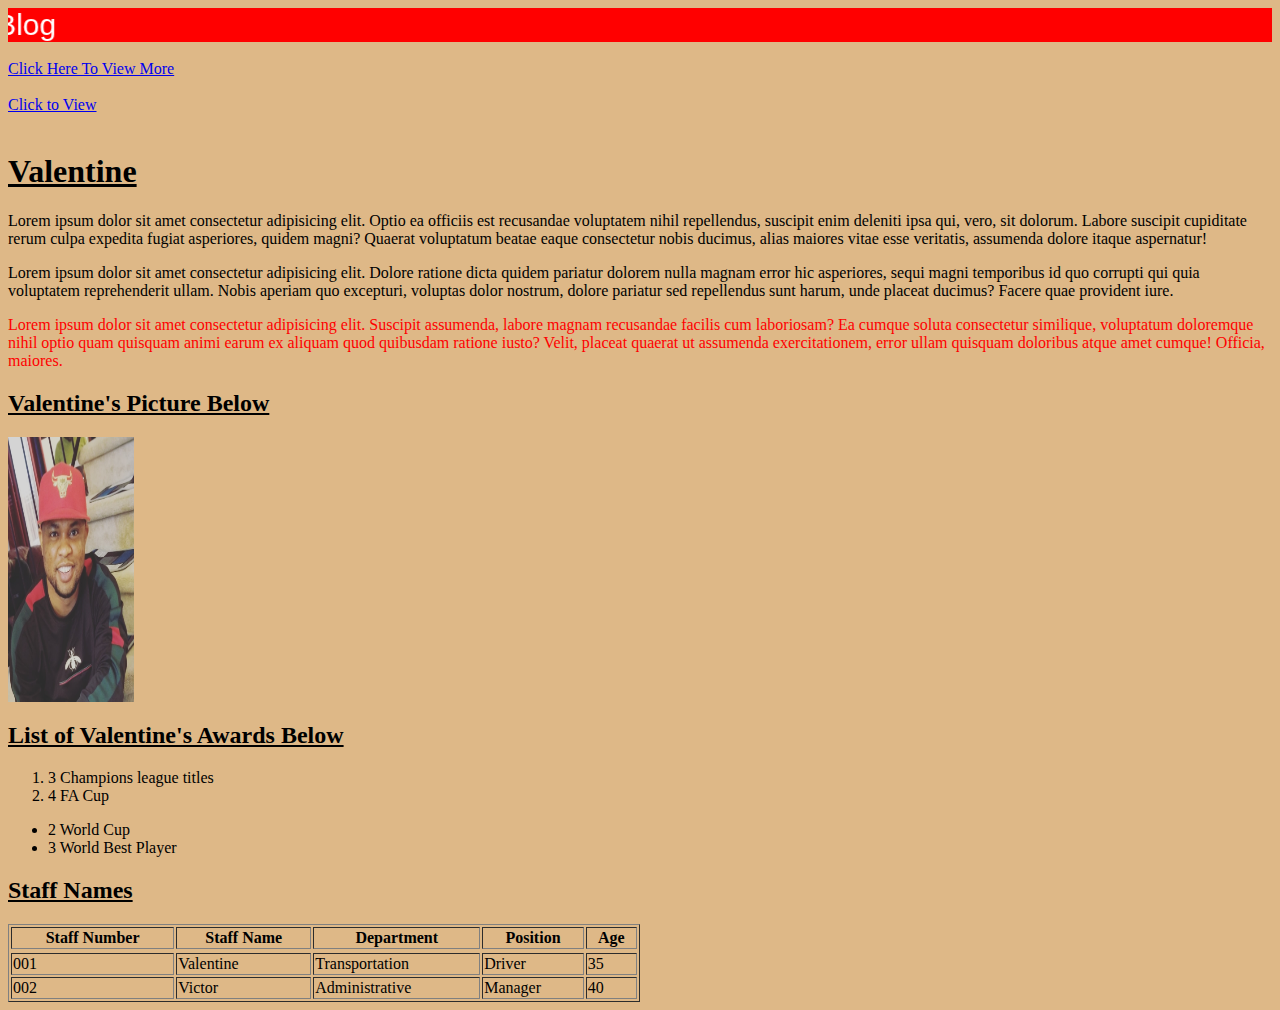
<file: Index.html>
<html lang="en">
<head>
    <meta charset="UTF-8">
    <meta name="viewport" content="width=device-width, initial-scale=1.0">
    <title>Valentine</title>
</head>
<link rel="stylesheet" href="styles.css">
<body>
    
    <marquee class="Marq" behavior="" direction="Right">Welcome To My Blog</marquee> 
    <br>
    <br>

    <a href="AboutUs.html">Click Here To View More</a>
    <br>
    <br>
    
    <a href="ContactUs.html"> Click to View</a>
    <br>
    <br>

    <h1 class="Staf" class="Text">Valentine</h1>
    
    <p class="class="Lorem1>Lorem ipsum dolor sit amet consectetur adipisicing elit. Optio ea officiis est recusandae voluptatem nihil repellendus, suscipit enim deleniti ipsa qui, vero, sit dolorum. Labore suscipit cupiditate rerum culpa expedita fugiat asperiores, quidem magni? Quaerat voluptatum beatae eaque consectetur nobis ducimus, alias maiores vitae esse veritatis, assumenda dolore itaque aspernatur!</p>
    <p class="Lorem2">Lorem ipsum dolor sit amet consectetur adipisicing elit. Dolore ratione dicta quidem pariatur dolorem nulla magnam error hic asperiores, sequi magni temporibus id quo corrupti qui quia voluptatem reprehenderit ullam. Nobis aperiam quo excepturi, voluptas dolor nostrum, dolore pariatur sed repellendus sunt harum, unde placeat ducimus? Facere quae provident iure.
    <p class="Lorem1">Lorem ipsum dolor sit amet consectetur adipisicing elit. Suscipit assumenda, labore magnam recusandae facilis cum laboriosam? Ea cumque soluta consectetur similique, voluptatum doloremque nihil optio quam quisquam animi earum ex aliquam quod quibusdam ratione iusto? Velit, placeat quaerat ut assumenda exercitationem, error ullam quisquam doloribus atque amet cumque! Officia, maiores.</p>

    <h2 class="Staf" class="Text">Valentine's Picture Below</h2>

    <img class="Staf" class="Text" src="Image/Val 1.JPG" height="30%" width="10%" alt="">
    <h2 class="Staf" class="Text">List of Valentine's Awards Below</h2>
    <ol>
        <li>3 Champions league titles</li>
        <li>4 FA Cup</li>
    </ol>

    <ul>
        <li>2 World Cup</li>
        <li>3 World Best Player</li>
    </ul>
    <h2 class="Staf" class="Text">Staff Names</h2> 
    <table class="Tab" border="1px" style="width: 50%;"> 
        <tr>
            <th>Staff Number</th>
            <th>Staff Name</th>
            <th>Department</th>
            <th>Position</th>
            <th>Age</th>
        </tr>

        <tr>
            <tr>
                <td> 001</td>
                <td>Valentine</td>
                <td>Transportation</td>
                <td>Driver</td>
                <td>35</td>
        </tr>
        <tr>
            <td>002</td>
            <td>Victor</td>
            <td>Administrative</td>
            <td>Manager</td>
            <td>40</td> 
        </tr>

    </table>



    
</body>
</html>
</file>
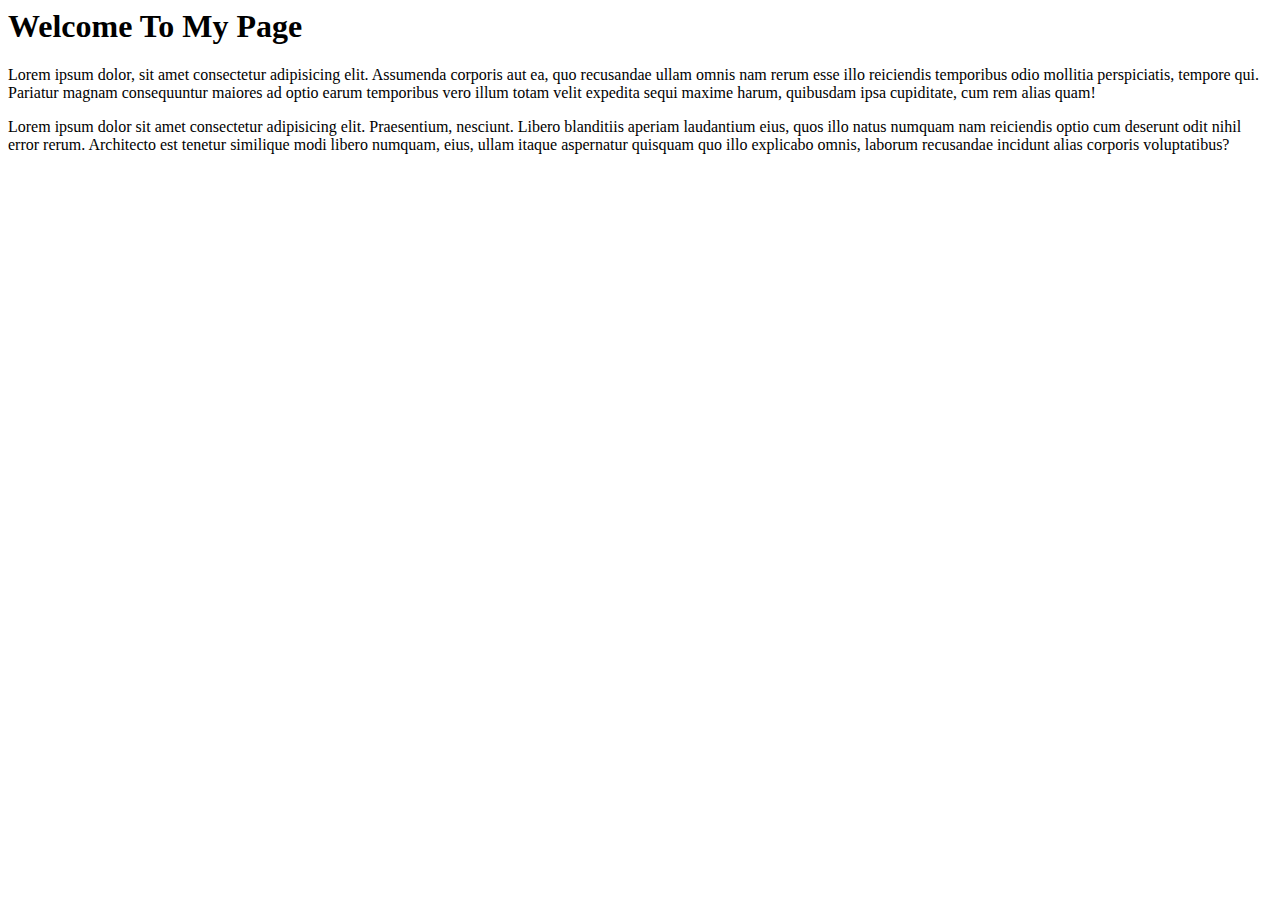
<file: AboutUs.html>
<html lang="en">
<head>
    <meta charset="UTF-8">
    <meta name="viewport" content="width=device-width, initial-scale=1.0">
    <title>AboutUs</title>
</head>
<body>
    <h1>Welcome To My Page</h1>
    <p>Lorem ipsum dolor, sit amet consectetur adipisicing elit. Assumenda corporis aut ea, quo recusandae ullam omnis nam rerum esse illo reiciendis temporibus odio mollitia perspiciatis, tempore qui. Pariatur magnam consequuntur maiores ad optio earum temporibus vero illum totam velit expedita sequi maxime harum, quibusdam ipsa cupiditate, cum rem alias quam!</p>
    <p>Lorem ipsum dolor sit amet consectetur adipisicing elit. Praesentium, nesciunt. Libero blanditiis aperiam laudantium eius, quos illo natus numquam nam reiciendis optio cum deserunt odit nihil error rerum. Architecto est tenetur similique modi libero numquam, eius, ullam itaque aspernatur quisquam quo illo explicabo omnis, laborum recusandae incidunt alias corporis voluptatibus?</p>



</body>
</html>
</file>
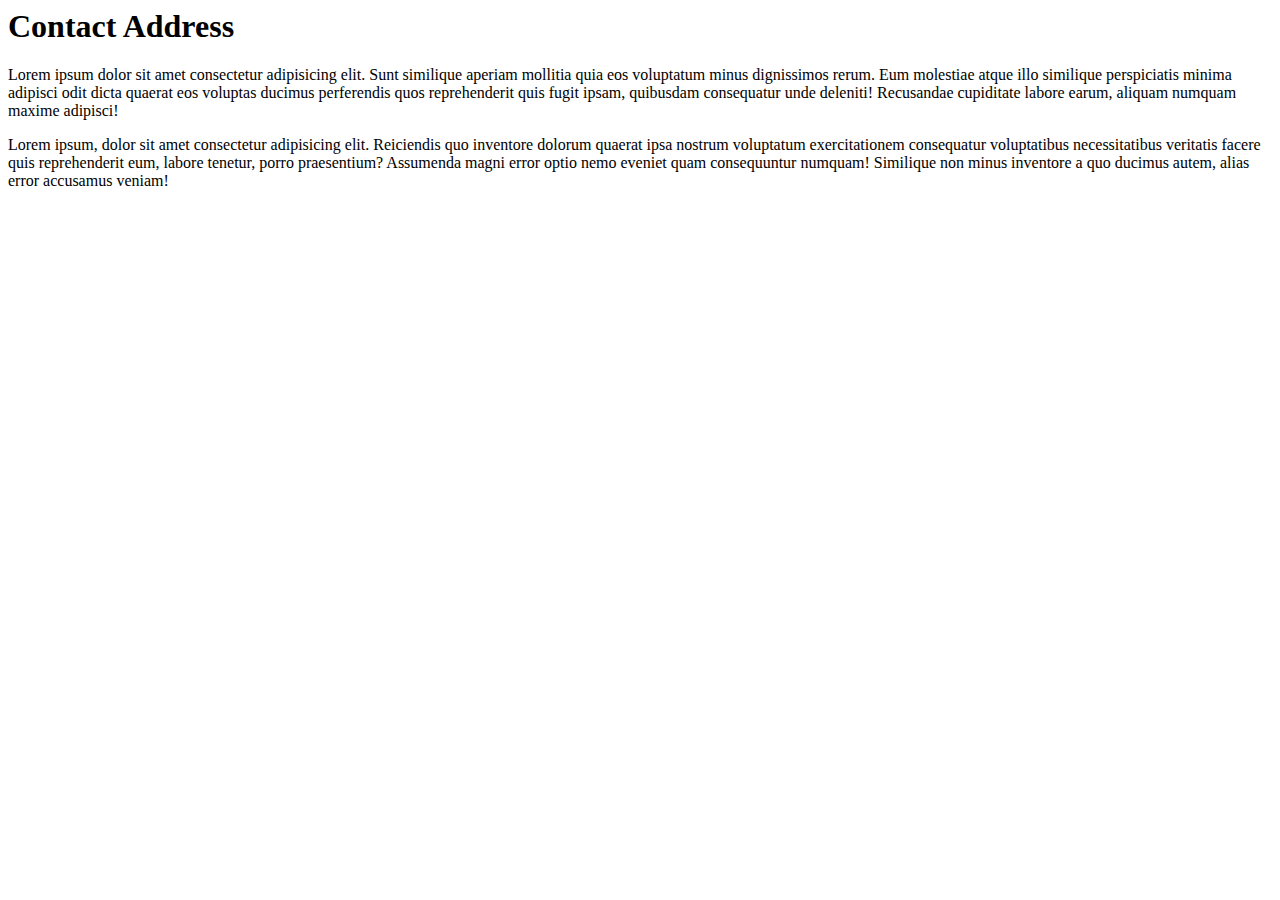
<file: ContactUs.html>
<html lang="en">
<head>
    <meta charset="UTF-8">
    <meta name="viewport" content="width=device-width, initial-scale=1.0">
    <title>ContactUs</title>
</head>
<body>
    <h1 class="Contact1">Contact Address</h1>
    <p>Lorem ipsum dolor sit amet consectetur adipisicing elit. Sunt similique aperiam mollitia quia eos voluptatum minus dignissimos rerum. Eum molestiae atque illo similique perspiciatis minima adipisci odit dicta quaerat eos voluptas ducimus perferendis quos reprehenderit quis fugit ipsam, quibusdam consequatur unde deleniti! Recusandae cupiditate labore earum, aliquam numquam maxime adipisci!</p>
    <p>Lorem ipsum, dolor sit amet consectetur adipisicing elit. Reiciendis quo inventore dolorum quaerat ipsa nostrum voluptatum exercitationem consequatur voluptatibus necessitatibus veritatis facere quis reprehenderit eum, labore tenetur, porro praesentium? Assumenda magni error optio nemo eveniet quam consequuntur numquam! Similique non minus inventore a quo ducimus autem, alias error accusamus veniam!</p>

    
</body>
</html>
</file>
<file: styles.css>
.Val1{
    color: white;
    background-color: black;
    text-align: center;
}
.Val2{
    color: purple;
}
.Lorem1{
    color: red;
}
.Lorem2{
    color: black;
}
.Marq{
    color: white;
    background-color: red;
    font-size: 30px;
    font-family: Impact, Haettenschweiler, 'Arial Narrow Bold', sans-serif;
}
.Text{
    line-height: 0%;
}
.Staf{
    text-decoration: underline;
}
body{
    background-color: burlywood;
}
.Contact1{
    color: white;
    background-color: black;
}
</file>
